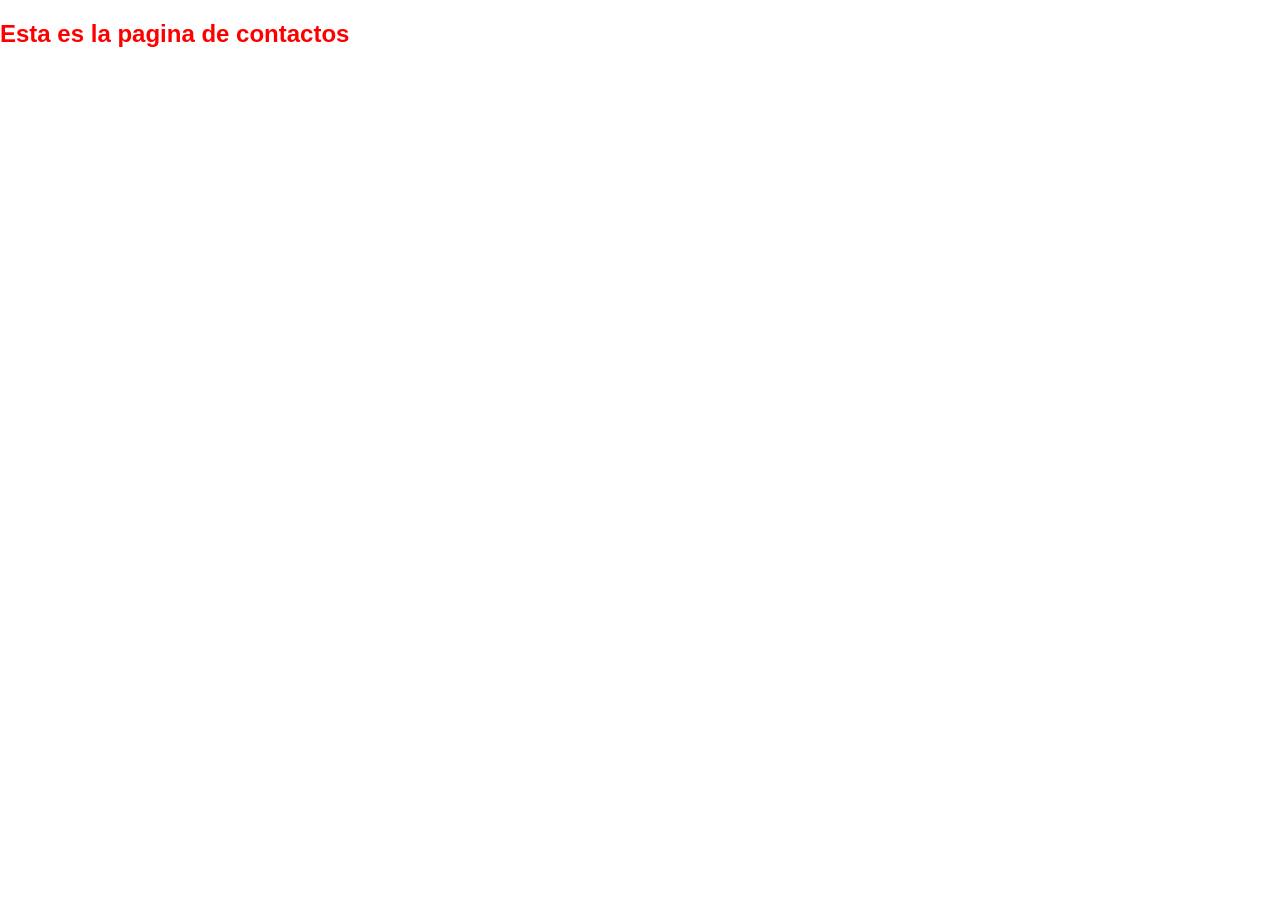
<file: contactos.html>
<!DOCTYPE html>
<html lang="en">
<head>
    <meta charset="UTF-8">
    <meta name="viewport" content="width=device-width, initial-scale=1.0">
    <link rel="stylesheet" href="style.css">
    <title>Document</title>
</head>
<body>
    <h2>Esta es la pagina de contactos</h2>
</body>
</html>
</file>
<file: style.css>
body {
        font-family: Arial, sans-serif;
        margin: 0;
        padding: 0;
    }

    h2{
        color: red;
    }

    ul {
        list-style-type: none;
        margin: 0;
        padding: 0;
        overflow: hidden;
        background-color: #333;
    }
</file>
